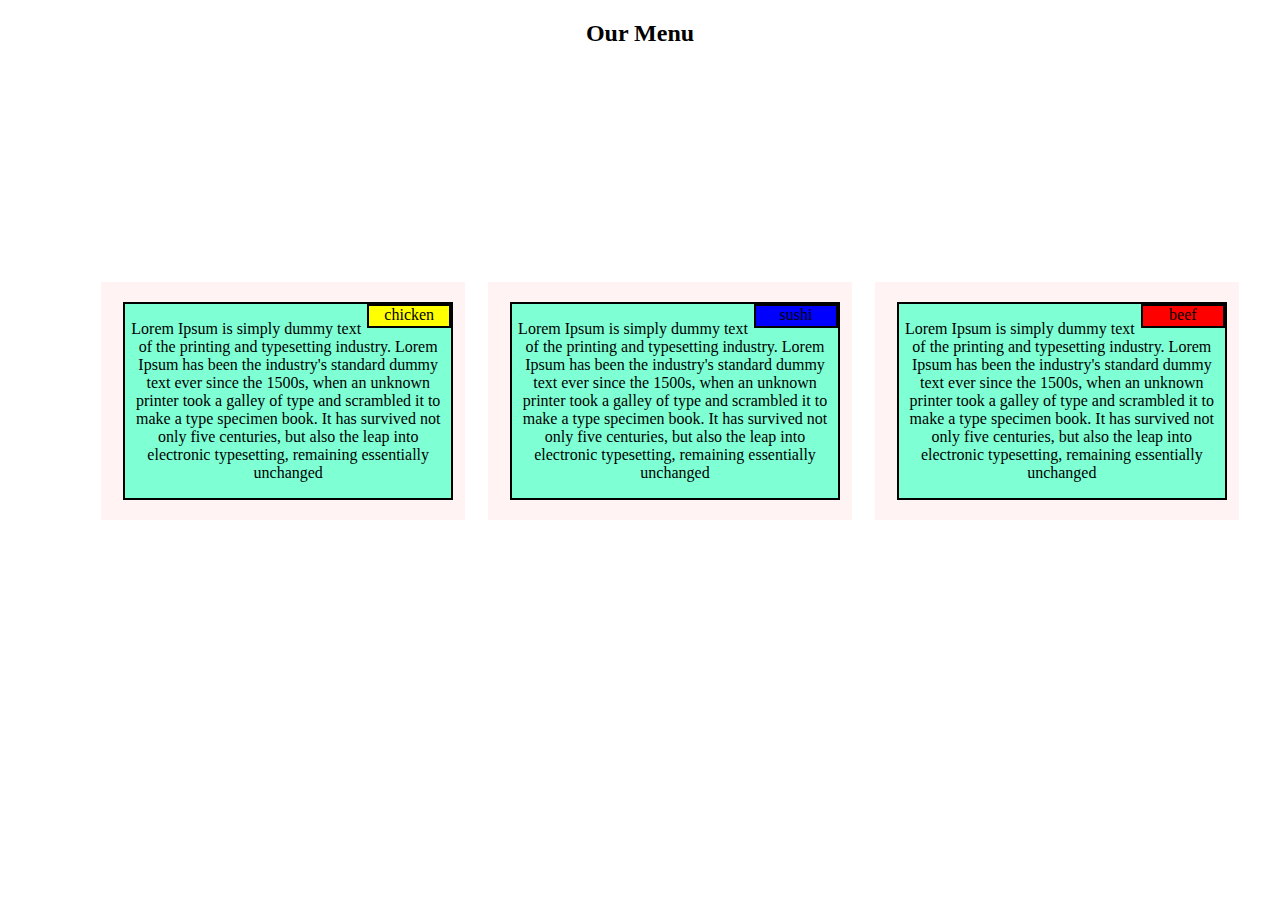
<file: index.html>
<!DOCTYPE html>
<html lang="en">
<head>
    <meta charset="UTF-8">
    <meta http-equiv="X-UA-Compatible" content="IE=edge">
    <meta name="viewport" content="width=device-width, initial-scale=1.0">
    <title>Document</title>
    <link rel="stylesheet" href="css/module two.css">
</head>
<body>
    <h2>Our Menu</h2><br>
    <section class="aims">
        
      <div class="row">
        <div class="aims-col" >
            <article class="cover">
             <article class="chicken"> chicken </article>
             <p>Lorem Ipsum is simply dummy text of the printing and typesetting industry. Lorem Ipsum has been the industry's standard dummy text ever since the 1500s, when an unknown printer took a galley of type and scrambled it to make a type specimen book. It has survived not only five centuries, but also the leap into electronic typesetting, remaining essentially unchanged
             </p>
             <article></article>
            </article>
       </div>
       <div class="aims-col">
        <article class="cover">
            <article class="sushi"> sushi </article>

            <p>Lorem Ipsum is simply dummy text of the printing and typesetting industry. Lorem Ipsum has been the industry's standard dummy text ever since the 1500s, when an unknown printer took a galley of type and scrambled it to make a type specimen book. It has survived not only five centuries, but also the leap into electronic typesetting, remaining essentially unchanged
            </p>
            <article></article>
        </article>
       </div>
       <div class="aims-col">
        <article class="cover">
            <article class="beef"> beef </article>
            <p>Lorem Ipsum is simply dummy text of the printing and typesetting industry. Lorem Ipsum has been the industry's standard dummy text ever since the 1500s, when an unknown printer took a galley of type and scrambled it to make a type specimen book. It has survived not only five centuries, but also the leap into electronic typesetting, remaining essentially unchanged
            </p>
            <article></article>
        </article>
       </div>
      </div>
    </div>
   </section>
 </body>
</html>
</file>
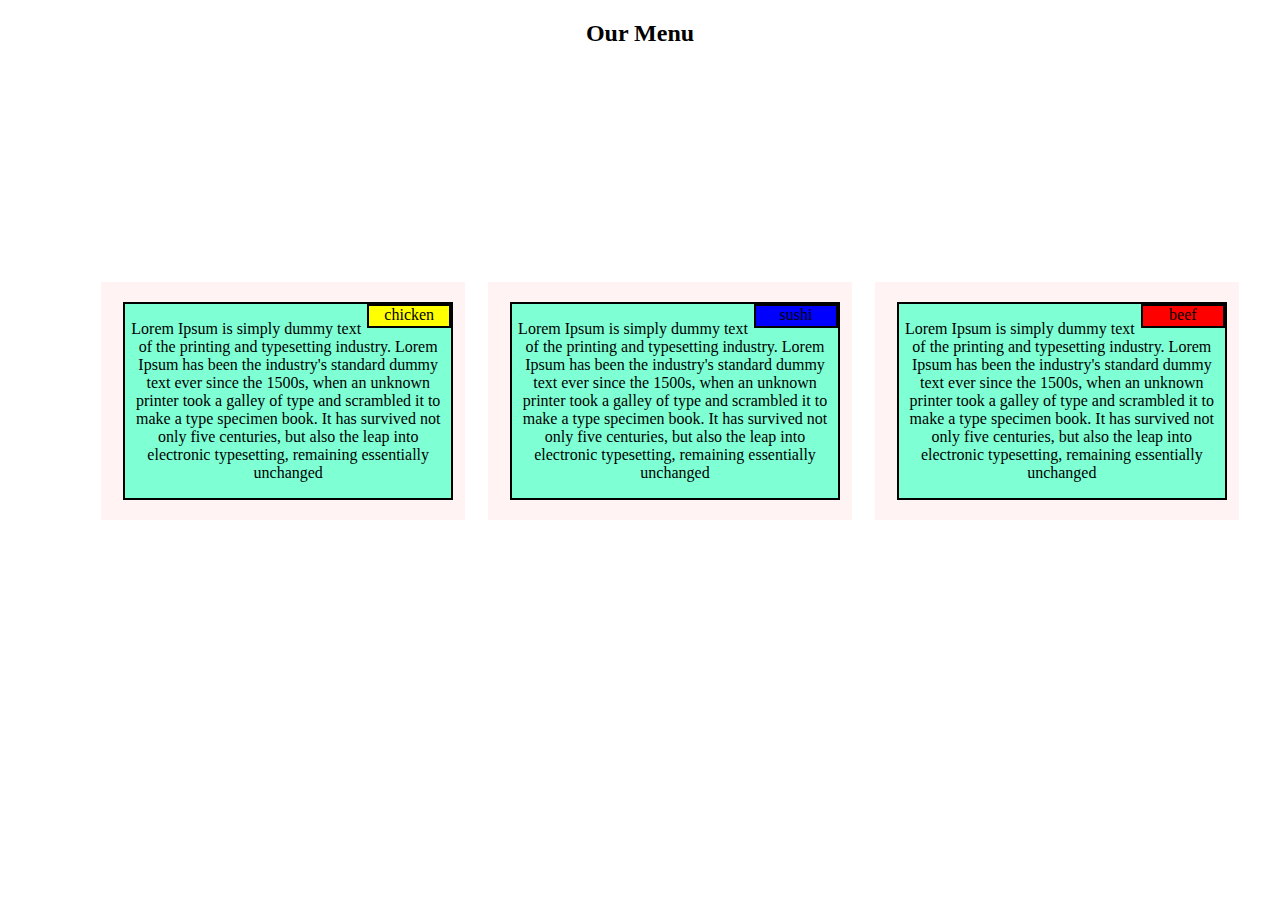
<file: module two.html>
<!DOCTYPE html>
<html lang="en">
<head>
    <meta charset="UTF-8">
    <meta http-equiv="X-UA-Compatible" content="IE=edge">
    <meta name="viewport" content="width=device-width, initial-scale=1.0">
    <title>Document</title>
    <link rel="stylesheet" href="css/module two.css">
</head>
<body>
    <h2>Our Menu</h2><br>
    <section class="aims">
        
      <div class="row">
        <div class="aims-col" >
            <article class="cover">
             <article class="chicken"> chicken </article>
             <p>Lorem Ipsum is simply dummy text of the printing and typesetting industry. Lorem Ipsum has been the industry's standard dummy text ever since the 1500s, when an unknown printer took a galley of type and scrambled it to make a type specimen book. It has survived not only five centuries, but also the leap into electronic typesetting, remaining essentially unchanged
             </p>
             <article></article>
            </article>
       </div>
       <div class="aims-col">
        <article class="cover">
            <article class="sushi"> sushi </article>

            <p>Lorem Ipsum is simply dummy text of the printing and typesetting industry. Lorem Ipsum has been the industry's standard dummy text ever since the 1500s, when an unknown printer took a galley of type and scrambled it to make a type specimen book. It has survived not only five centuries, but also the leap into electronic typesetting, remaining essentially unchanged
            </p>
            <article></article>
        </article>
       </div>
       <div class="aims-col">
        <article class="cover">
            <article class="beef"> beef </article>
            <p>Lorem Ipsum is simply dummy text of the printing and typesetting industry. Lorem Ipsum has been the industry's standard dummy text ever since the 1500s, when an unknown printer took a galley of type and scrambled it to make a type specimen book. It has survived not only five centuries, but also the leap into electronic typesetting, remaining essentially unchanged
            </p>
            <article></article>
        </article>
       </div>
      </div>
    </div>
   </section>
 </body>
</html>
</file>
<file: css/module two.css>
.aims{
    width: 100%;
    margin: auto;
    text-align: center;
    padding: 30px;
    margin-bottom: 5px;
 }

 .row{
    margin: 5%;
    display: flex;
    justify-content: space-between;
 }
 .aims-col{
    flex-basis: 32%;
    background: #fff3f3;
    border-radius: 0;
    margin-top: 10%;
    margin-bottom: 0;
    padding: 20px 12px;
    box-sizing: border-box;
    transition: 0.5s;

 }

/*@media (min-width:992){
    .col-lg-1,.col-lg-2,.col-lg-3,.col-lg-4,.col-lg-1,.col-lg-5,.col-lg-8,.col-lg-9,.col-lg-10,.col-lg-11,.col-lg-12
    {float: left;
        border: 1px greenyellow;
    }
    .col-lg-1{
        width:8.33%;
    }
    .col-lg-2{
        width:16.33%;
    }
    .col-lg-3{
        width:25%;
    }
    .col-lg-4{
        width:33%;
    }
    .col-lg-5{
        width:41.66%;
    }
    .col-lg-6{
        width:50%;
    }
    .col-lg-7{
        width:58.33%;
    }
    .col-lg-8{
        width:66.66%;
    }
    .col-lg-9{
        width:74.99%;
    }
    .col-lg-10{
        width:83.33%;
    }
    .col-lg-11{
        width:91.66%;
    }
    .col-lg-12{
        width:100%;
    }
}
@media (min-width:768) and (max-width:991){
    .col-md-1,.col-md-2,.col-md-3,.col-md-4,.col-md-1,.col-md-5,.col-md-8,.col-md-9,.col-md-10,.col-md-11,.col-md-12
.col-md-1{
        float: left;
        border: 1px greenyellow;
    }
    .col-md-1{
        width:8.33%;
    }
    .col-md-2{
        width:16.33%;
    }
    .col-md-3{
        width:25%;
    }
    .col-md-4{
        width:33%;
    }
    .col-md-5{
        width:41.66%;
    }
    .col-md-6{
        width:50%;
    }
    .col-md-7{
        width:58.33%;
    }
    .col-md-8{
        width:66.66%;
    }
    .col-md-9{
        width:74.99%;
    }
    .col-md-10{
        width:83.33%;
    }
    .col-md-11{
        width:91.66%;
    }
    .col-md-12{
        width:100%;
    }
    
}
@media (max-width:765){
    .col-sm-1,.col-sm-2,.col-sm-3,.col-sm-4,.col-sm-1,.col-sm-5,.col-sm-8,.col-sm-9,.col-sm-10,.col-sm-11,.col-sm-12

{
        float: left;
        border: 1px solid ;
}
.col-sm-1{
    width:8.33%;
}
.col-sm-2{
    width:16.33%;
}
.col-sm-3{
    width:25%;
}
.col-sm-4{
    width:33%;
}
.col-sm-5{
    width:41.66%;
}
.col-sm-6{
    width:50%;
}
.col-sm-7{
    width:58.33%;
}
.col-sm-8{
    width:66.66%;
}
.col-sm-9{
    width:74.99%;
}
.col-sm-10{
    width:83.33%;
}
.col-sm-11{
    width:91.66%;
}
.col-sm-12{
    width:100%;
}
   
}
*{
    box-sizing: border-box;
}*/

.cover{
    margin-left: 10px;
    padding:0px;
    border: 2px black solid;
    background-color: aquamarine;

}
.chicken{
    margin-left: 0px;
    padding: 0;
    border: 2px black solid;
    text-align: center;
    height: 20px;
    width: 80px;
    float: right;
    background-color:yellow;
    

}
     
    .sushi{
        margin-left: 0px;
        padding: 0;
        border: 2px black solid;
        text-align: center;
        height: 20px;
        width: 80px;
        float: right;
    background-color: blue; 
 }  

        .beef{
            margin-left: 0px;
            padding: 0;
            border: 2px black solid;
            text-align: center;
            height: 20px;
            width: 80px;
            float: right;
            background-color: red;
            
        
        }
        h2{
            text-align: center;
            color:black;
            margin-bottom: 10px;
        }
   
        @media screen and (max-width:1200px) {
            .aims, .row{
                width: 40%;
                margin: 20px 5px 20px 40px;
                display: inline;
        
            }
         }
</file>
